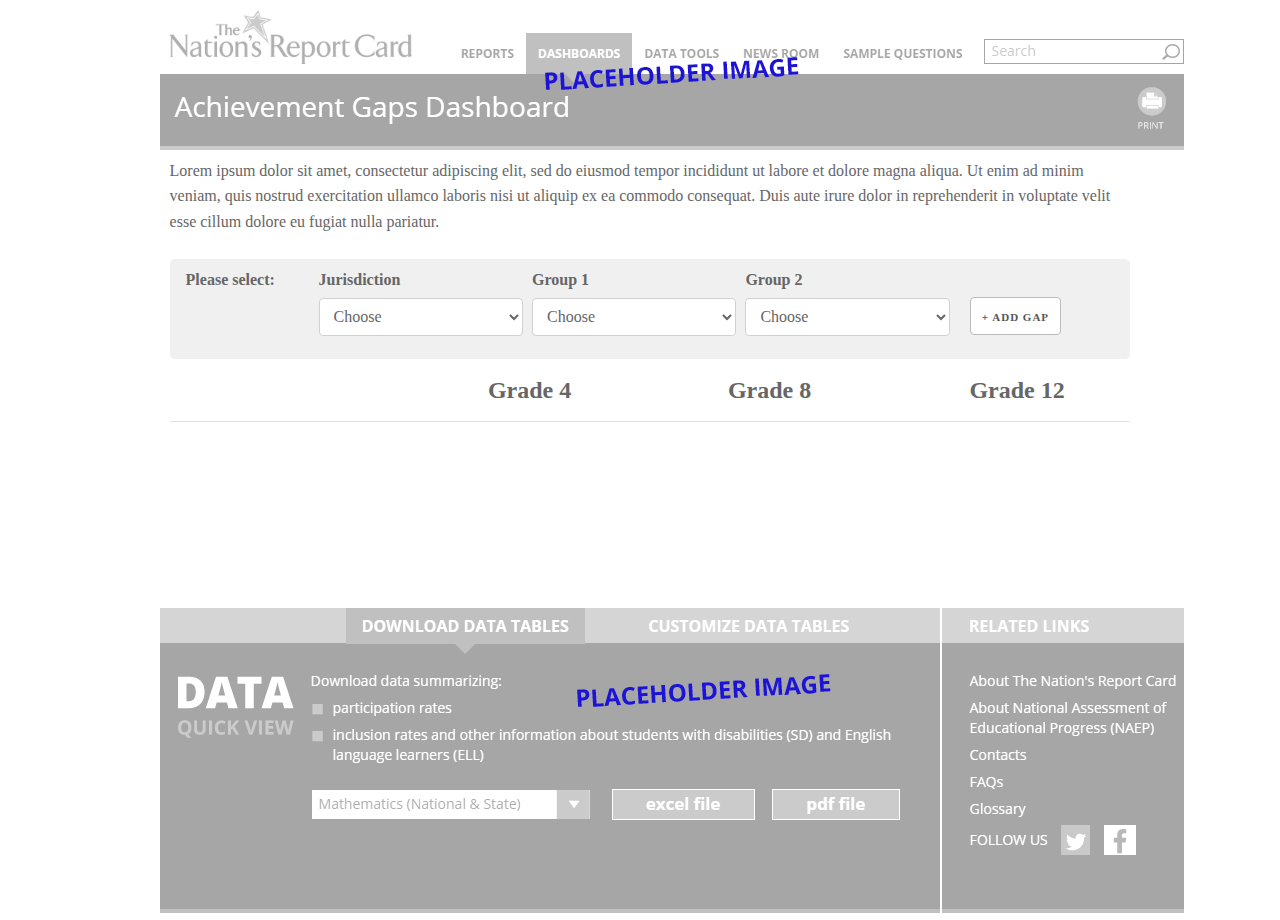
<file: index.html>
<!DOCTYPE html>
<html lang="en">
<head>
  <meta charset="utf-8">
  <title>Achievement Gaps</title>
  <meta name="description" content="">
  <meta name="author" content="">

  <meta name="viewport" content="width=device-width, initial-scale=1">
  
  <link rel="stylesheet" href="css/normalize.css">
  <link rel="stylesheet" href="css/skeleton.css">
  <link rel="stylesheet" href="css/styles.css">
  
  <script src="https://ajax.googleapis.com/ajax/libs/jquery/3.1.1/jquery.min.js"></script>
  <script src="js/gap_dashboard.js"></script>

  <link rel="icon" type="image/png" href="images/favicon.png">

</head>
<body>
  <article class="container">
    <header>
      <img src="images/dumby-header.png" alt="Nations Report Card header image" width="1024" height="150">
    </header>
    <section class="columns" style="min-height: 450px;">
      <p>Lorem ipsum dolor sit amet, consectetur adipiscing elit, sed do eiusmod tempor incididunt ut labore et dolore magna aliqua. Ut enim ad minim veniam, quis nostrud exercitation ullamco laboris nisi ut aliquip ex ea commodo consequat. Duis aute irure dolor in reprehenderit in voluptate velit esse cillum dolore eu fugiat nulla pariatur.</p>
      <div class="row options">
        <div class="two columns">
          <strong>Please select:</strong>
        </div>
        <div class="three columns">
          <label for="exampleRecipientInput">Jurisdiction</label>
          <select class="u-full-width" id="jurisdiction">
            <option value="nationalPublic">National Public</option>
            <option value="alabama">Alabmama</option>
            <option value="alaska">Alaska</option>
          </select>
        </div>
        <div class="three columns">
          <label for="exampleRecipientInput">Group 1</label>
          <select class="u-full-width select-attribute" id="attribute1">
          </select>
        </div>
        <div class="three columns">
          <label for="exampleRecipientInput">Group 2</label>
          <select class="u-full-width select-attribute" id="attribute2">
          </select>
        </div>
        <div class="two columns"><button class="add-one">+ Add Gap</button></div>
      </div>
      <table class="u-full-width" id="data-rows">
        <thead>
          <tr>
            <th></th>
            <th>Grade 4</th>
            <th>Grade 8</th>
            <th>Grade 12</th>
          </tr>
        </thead>
        <tbody>
          <tr class="template">
            <th>
              <label for="exampleRecipientInput">Cross Tab</label>
              <select class="u-full-width cross-tab" id="exampleRecipientInput"></select>
            </th>
            <td>
              <img src="images/simple-line.png" class="click-it" style="display:none;" alt="">
            </td>
            <td>
              <img src="images/simple-line.png" class="click-it" style="display:none;" alt="">
            </td>
            <td>
              <img src="images/simple-line.png" class="click-it" style="display:none;" alt="">
            </td>
          </tr>
          <tr class="show-it template">
            <td></td>
            <td colspan="3">
              <img src="images/graphs/math.png" width="600" height="350" alt="detailed view" />
            </td>
          </tr>
          <tr>
            <td colspan="4" class="full-length"><button class="add-new">+ Add Row</button></td>
          </tr>
        </tbody>
      </table>
    </section>
    <footer>
      <img src="images/dumby-footer.png" alt="Nations Report Card footer image">
    </footer>
  </article>
</body>
</html>
</file>
<file: css/skeleton.css>
/*
* Skeleton V2.0.4
* Copyright 2014, Dave Gamache
* www.getskeleton.com
* Free to use under the MIT license.
* http://www.opensource.org/licenses/mit-license.php
* 12/29/2014
*/


/* Table of contents
––––––––––––––––––––––––––––––––––––––––––––––––––
- Grid
- Base Styles
- Typography
- Links
- Buttons
- Forms
- Lists
- Code
- Tables
- Spacing
- Utilities
- Clearing
- Media Queries
*/


/* Grid
–––––––––––––––––––––––––––––––––––––––––––––––––– */
.container {
  position: relative;
  width: 100%;
  max-width: 960px;
  margin: 0 auto;
  padding: 0 20px;
  box-sizing: border-box; }
.column,
.columns {
  width: 100%;
  float: left;
  box-sizing: border-box; }

/* For devices larger than 400px */
@media (min-width: 400px) {
  .container {
    width: 85%;
    padding: 0; }
}

/* For devices larger than 550px */
@media (min-width: 550px) {
  .container {
    width: 80%; }
  .column,
  .columns {
    margin-left: 4%; }
  .column:first-child,
  .columns:first-child {
    margin-left: 0; }

  .one.column,
  .one.columns                    { width: 4.66666666667%; }
  .two.columns                    { width: 13.3333333333%; }
  .three.columns                  { width: 22%;            }
  .four.columns                   { width: 30.6666666667%; }
  .five.columns                   { width: 39.3333333333%; }
  .six.columns                    { width: 48%;            }
  .seven.columns                  { width: 56.6666666667%; }
  .eight.columns                  { width: 65.3333333333%; }
  .nine.columns                   { width: 74.0%;          }
  .ten.columns                    { width: 82.6666666667%; }
  .eleven.columns                 { width: 91.3333333333%; }
  .twelve.columns                 { width: 100%; margin-left: 0; }

  .one-third.column               { width: 30.6666666667%; }
  .two-thirds.column              { width: 65.3333333333%; }

  .one-half.column                { width: 48%; }

  /* Offsets */
  .offset-by-one.column,
  .offset-by-one.columns          { margin-left: 8.66666666667%; }
  .offset-by-two.column,
  .offset-by-two.columns          { margin-left: 17.3333333333%; }
  .offset-by-three.column,
  .offset-by-three.columns        { margin-left: 26%;            }
  .offset-by-four.column,
  .offset-by-four.columns         { margin-left: 34.6666666667%; }
  .offset-by-five.column,
  .offset-by-five.columns         { margin-left: 43.3333333333%; }
  .offset-by-six.column,
  .offset-by-six.columns          { margin-left: 52%;            }
  .offset-by-seven.column,
  .offset-by-seven.columns        { margin-left: 60.6666666667%; }
  .offset-by-eight.column,
  .offset-by-eight.columns        { margin-left: 69.3333333333%; }
  .offset-by-nine.column,
  .offset-by-nine.columns         { margin-left: 78.0%;          }
  .offset-by-ten.column,
  .offset-by-ten.columns          { margin-left: 86.6666666667%; }
  .offset-by-eleven.column,
  .offset-by-eleven.columns       { margin-left: 95.3333333333%; }

  .offset-by-one-third.column,
  .offset-by-one-third.columns    { margin-left: 34.6666666667%; }
  .offset-by-two-thirds.column,
  .offset-by-two-thirds.columns   { margin-left: 69.3333333333%; }

  .offset-by-one-half.column,
  .offset-by-one-half.columns     { margin-left: 52%; }

}


/* Base Styles
–––––––––––––––––––––––––––––––––––––––––––––––––– */
/* NOTE
html is set to 62.5% so that all the REM measurements throughout Skeleton
are based on 10px sizing. So basically 1.5rem = 15px :) */
html {
  font-size: 62.5%; }
body {
  font-size: 1.5em; /* currently ems cause chrome bug misinterpreting rems on body element */
  line-height: 1.6;
  font-weight: 400;
  font-family: "Raleway", "HelveticaNeue", "Helvetica Neue", Helvetica, Arial, sans-serif;
  color: #222; }


/* Typography
–––––––––––––––––––––––––––––––––––––––––––––––––– */
h1, h2, h3, h4, h5, h6 {
  margin-top: 0;
  margin-bottom: 2rem;
  font-weight: 300; }
h1 { font-size: 4.0rem; line-height: 1.2;  letter-spacing: -.1rem;}
h2 { font-size: 3.6rem; line-height: 1.25; letter-spacing: -.1rem; }
h3 { font-size: 3.0rem; line-height: 1.3;  letter-spacing: -.1rem; }
h4 { font-size: 2.4rem; line-height: 1.35; letter-spacing: -.08rem; }
h5 { font-size: 1.8rem; line-height: 1.5;  letter-spacing: -.05rem; }
h6 { font-size: 1.5rem; line-height: 1.6;  letter-spacing: 0; }

/* Larger than phablet */
@media (min-width: 550px) {
  h1 { font-size: 5.0rem; }
  h2 { font-size: 4.2rem; }
  h3 { font-size: 3.6rem; }
  h4 { font-size: 3.0rem; }
  h5 { font-size: 2.4rem; }
  h6 { font-size: 1.5rem; }
}

p {
  margin-top: 0; }


/* Links
–––––––––––––––––––––––––––––––––––––––––––––––––– */
a {
  color: #1EAEDB; }
a:hover {
  color: #0FA0CE; }


/* Buttons
–––––––––––––––––––––––––––––––––––––––––––––––––– */
.button,
button,
input[type="submit"],
input[type="reset"],
input[type="button"] {
  display: inline-block;
  height: 38px;
  padding: 0 30px;
  color: #555;
  text-align: center;
  font-size: 11px;
  font-weight: 600;
  line-height: 38px;
  letter-spacing: .1rem;
  text-transform: uppercase;
  text-decoration: none;
  white-space: nowrap;
  background-color: transparent;
  border-radius: 4px;
  border: 1px solid #bbb;
  cursor: pointer;
  box-sizing: border-box; }
.button:hover,
button:hover,
input[type="submit"]:hover,
input[type="reset"]:hover,
input[type="button"]:hover,
.button:focus,
button:focus,
input[type="submit"]:focus,
input[type="reset"]:focus,
input[type="button"]:focus {
  color: #333;
  border-color: #888;
  outline: 0; }
.button.button-primary,
button.button-primary,
input[type="submit"].button-primary,
input[type="reset"].button-primary,
input[type="button"].button-primary {
  color: #FFF;
  background-color: #33C3F0;
  border-color: #33C3F0; }
.button.button-primary:hover,
button.button-primary:hover,
input[type="submit"].button-primary:hover,
input[type="reset"].button-primary:hover,
input[type="button"].button-primary:hover,
.button.button-primary:focus,
button.button-primary:focus,
input[type="submit"].button-primary:focus,
input[type="reset"].button-primary:focus,
input[type="button"].button-primary:focus {
  color: #FFF;
  background-color: #1EAEDB;
  border-color: #1EAEDB; }


/* Forms
–––––––––––––––––––––––––––––––––––––––––––––––––– */
input[type="email"],
input[type="number"],
input[type="search"],
input[type="text"],
input[type="tel"],
input[type="url"],
input[type="password"],
textarea,
select {
  height: 38px;
  padding: 6px 10px; /* The 6px vertically centers text on FF, ignored by Webkit */
  background-color: #fff;
  border: 1px solid #D1D1D1;
  border-radius: 4px;
  box-shadow: none;
  box-sizing: border-box; }
/* Removes awkward default styles on some inputs for iOS */
input[type="email"],
input[type="number"],
input[type="search"],
input[type="text"],
input[type="tel"],
input[type="url"],
input[type="password"],
textarea {
  -webkit-appearance: none;
     -moz-appearance: none;
          appearance: none; }
textarea {
  min-height: 65px;
  padding-top: 6px;
  padding-bottom: 6px; }
input[type="email"]:focus,
input[type="number"]:focus,
input[type="search"]:focus,
input[type="text"]:focus,
input[type="tel"]:focus,
input[type="url"]:focus,
input[type="password"]:focus,
textarea:focus,
select:focus {
  border: 1px solid #33C3F0;
  outline: 0; }
label,
legend {
  display: block;
  margin-bottom: .5rem;
  font-weight: 600; }
fieldset {
  padding: 0;
  border-width: 0; }
input[type="checkbox"],
input[type="radio"] {
  display: inline; }
label > .label-body {
  display: inline-block;
  margin-left: .5rem;
  font-weight: normal; }


/* Lists
–––––––––––––––––––––––––––––––––––––––––––––––––– */
ul {
  list-style: circle inside; }
ol {
  list-style: decimal inside; }
ol, ul {
  padding-left: 0;
  margin-top: 0; }
ul ul,
ul ol,
ol ol,
ol ul {
  margin: 1.5rem 0 1.5rem 3rem;
  font-size: 90%; }
li {
  margin-bottom: 1rem; }


/* Code
–––––––––––––––––––––––––––––––––––––––––––––––––– */
code {
  padding: .2rem .5rem;
  margin: 0 .2rem;
  font-size: 90%;
  white-space: nowrap;
  background: #F1F1F1;
  border: 1px solid #E1E1E1;
  border-radius: 4px; }
pre > code {
  display: block;
  padding: 1rem 1.5rem;
  white-space: pre; }


/* Tables
–––––––––––––––––––––––––––––––––––––––––––––––––– */
th,
td {
  padding: 12px 15px;
  text-align: left;
  border-bottom: 1px solid #E1E1E1; }
th:first-child,
td:first-child {
  padding-left: 0; }
th:last-child,
td:last-child {
  padding-right: 0; }


/* Spacing
–––––––––––––––––––––––––––––––––––––––––––––––––– */
button,
.button {
  margin-bottom: 1rem; }
input,
textarea,
select,
fieldset {
  margin-bottom: 1.5rem; }
pre,
blockquote,
dl,
figure,
table,
p,
ul,
ol,
form {
  margin-bottom: 2.5rem; }


/* Utilities
–––––––––––––––––––––––––––––––––––––––––––––––––– */
.u-full-width {
  width: 100%;
  box-sizing: border-box; }
.u-max-full-width {
  max-width: 100%;
  box-sizing: border-box; }
.u-pull-right {
  float: right; }
.u-pull-left {
  float: left; }


/* Misc
–––––––––––––––––––––––––––––––––––––––––––––––––– */
hr {
  margin-top: 3rem;
  margin-bottom: 3.5rem;
  border-width: 0;
  border-top: 1px solid #E1E1E1; }


/* Clearing
–––––––––––––––––––––––––––––––––––––––––––––––––– */

/* Self Clearing Goodness */
.container:after,
.row:after,
.u-cf {
  content: "";
  display: table;
  clear: both; }


/* Media Queries
–––––––––––––––––––––––––––––––––––––––––––––––––– */
/*
Note: The best way to structure the use of media queries is to create the queries
near the relevant code. For example, if you wanted to change the styles for buttons
on small devices, paste the mobile query code up in the buttons section and style it
there.
*/


/* Larger than mobile */
@media (min-width: 400px) {}

/* Larger than phablet (also point when grid becomes active) */
@media (min-width: 550px) {}

/* Larger than tablet */
@media (min-width: 750px) {}

/* Larger than desktop */
@media (min-width: 1000px) {}

/* Larger than Desktop HD */
@media (min-width: 1200px) {}
</file>
<file: css/styles.css>
html, body {
	margin: 0;
	padding: 0;
	height: 100%;
}
body {
	font-family: 'Open Sans', serif;
	font-size: 16px;
	font-weight: 400;
	color: #666666;
}
.container {
	min-height: 100%;
	position: relative;
}
h2 { 
	font-size: 20px;
	font-weight: 400;
	text-transform: uppercase;
	color: #001871; 
}
h2 span {
	font-weight: 700;
}
h3 { 
	font-size: 18px;
	font-weight: 700;
	text-transform: uppercase;
	color: #001871; 
}
h4 {
	font-size: 14px;
	font-weight: 700;
	line-height: 1.0rem;
}
table { width: 100%; }
table th, table td {
	width: 23%;
}
table thead tr th {
	font-size: 1.5em;
	font-weight: 600;
	text-align: center;
}
table thead tr th .sub-header {
	font-size: 1em;
	font-weight: 600;
	text-align: left;
}
table tbody tr td {
	text-align: center;
}
table tbody tr td.full-length {
	text-align: left;
}
td {
	position: relative;
}
.click-it:hover {
	box-shadow: 0 0 7px #000;
}
.show-it { display: none; }
button.add-new {
	background: #f0f0f0;
	padding: 0 1em;
}
button.add-new:hover {
	opacity: 0.5;
}
.options {
	background: #f0f0f0;
	padding: 0.5em 1em;
	background: #f0f0f0;
	border-radius: 5px;
}
button.add-one {
  background: #fff;
  padding: 0 1em;
  margin-top: 2.7em;
  margin-left: 1em;
}

/* skelton over rides */

.column, .columns {
    margin-left: 1%;
}
</file>
